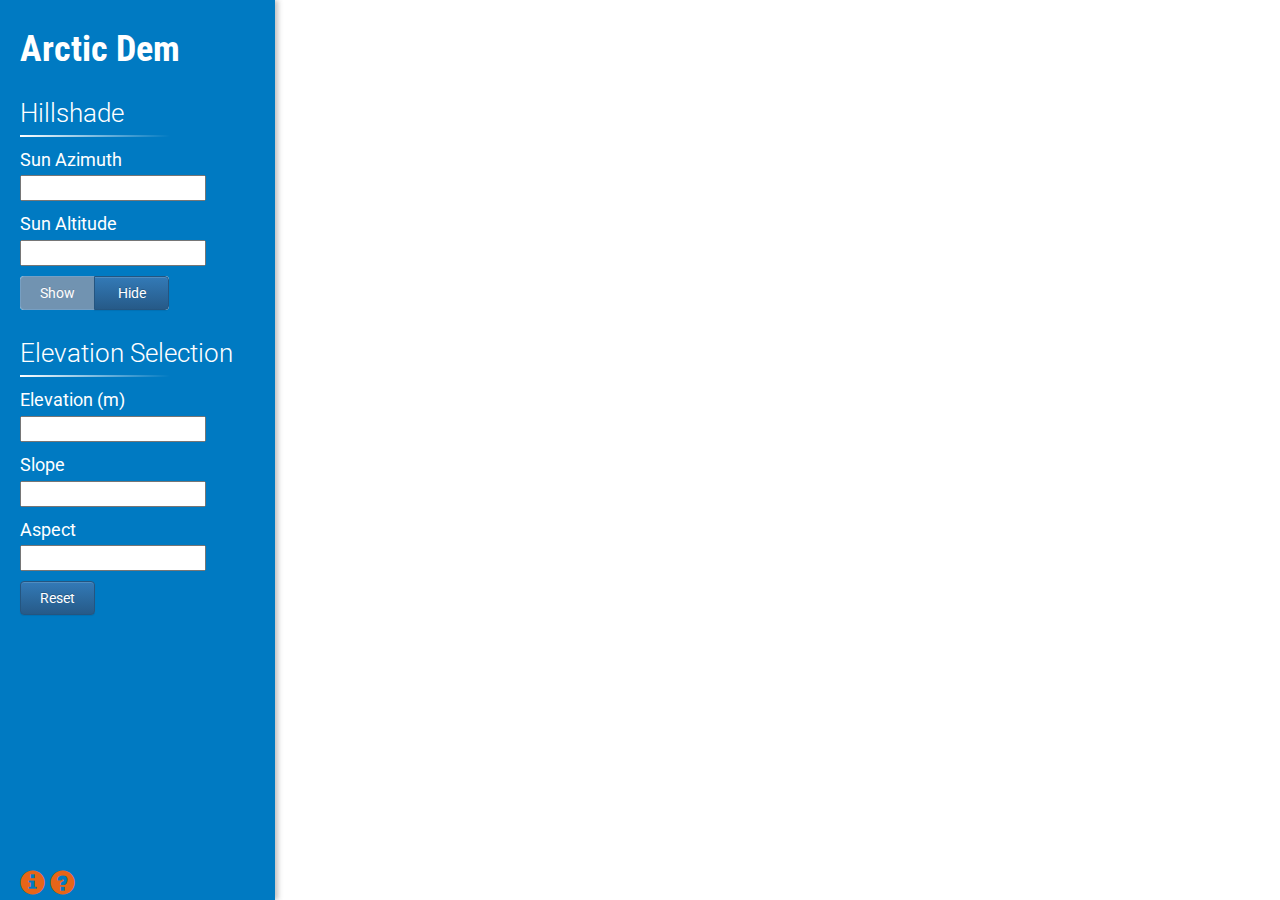
<file: index.html>
﻿<!DOCTYPE html>
<html xmlns='http://www.w3.org/1999/xhtml'>
<head>
    <!--
      Copyright 2016 Esri

      Licensed under the Apache License, Version 2.0 (the "License");
      you may not use this file except in compliance with the License.
      You may obtain a copy of the License at:
      http://www.apache.org/licenses/LICENSE-2.0

      Unless required by applicable law or agreed to in writing, software
      distributed under the License is distributed on an "AS IS" BASIS,
      WITHOUT WARRANTIES OR CONDITIONS OF ANY KIND, either express or implied.
      See the License for the specific language governing permissions and
      limitations under the License.
    -->
    <title>Arctic DEM</title>
    <meta http-equiv='Content-Type' content='text/html; charset=utf-8' />
    <meta name='viewport' content='width=device-width,initial-scale=1,maximum-scale=1,user-scalable=no' />
    <meta name='author' content='Esri' />
    <meta name='keywords' content='' />
    <meta name='description' content='' />
    <link type='image/ico' rel='shortcut icon' href='img/favicon.ico' />
    <link type='image/ico' rel='icon' href='img/favicon.ico' />
    <link type='image/ico' rel='apple-touch-icon' href='img/apple-touch-icon.png' />
    <link type='text/css' rel='stylesheet' href='//fonts.googleapis.com/css?family=Roboto:400,300,500|Roboto+Condensed:400,300,700|Roboto+Slab:400,700'>
    <link type='text/css' rel='stylesheet' href='//js.arcgis.com/3.20compact/esri/css/esri.css' />
    <link type='text/css' rel='stylesheet' href='css/bootstrap.min.css' />
    <link type='text/css' rel='stylesheet' href='css/bootstrap-theme.min.css' />
    <link type='text/css' rel='stylesheet' href='css/bootstrap-slider.min.css' />
    <link type='text/css' rel='stylesheet' href='index.css' />
    <script type='text/javascript' src='js/jquery-2.1.4.min.js'></script>
    <script type='text/javascript' src='js/bootstrap.min.js'></script>
    <script type='text/javascript' src='js/bootstrap-slider.min.js'></script>
    <script type='text/javascript' src='//js.arcgis.com/3.20compact/'></script>
    <script type='text/javascript' src='index.js'></script>
    <script>
        (function (i, s, o, g, r, a, m) {
            i['GoogleAnalyticsObject'] = r; i[r] = i[r] || function () {
                (i[r].q = i[r].q || []).push(arguments)
            }, i[r].l = 1 * new Date(); a = s.createElement(o),
            m = s.getElementsByTagName(o)[0]; a.async = 1; a.src = g; m.parentNode.insertBefore(a, m)
        })(window, document, 'script', '//www.google-analytics.com/analytics.js', 'ga');
        ga('create', 'UA-10866840-23', 'auto');
        ga('send', 'pageview');
    </script>
</head>
<body>
    <div id='right'>
        <div id='map'></div>
    </div>
    <div id='left'>
        <div id='left-scroll'>
            <div id='left-margins'>
                <div id='application-title'><h1 class="app-title">Arctic Dem</h1></div>
                <div id='titleHillshade' class='title'>Hillshade</div>
                <div class='separator'></div>
                <div class=' heading'>Sun Azimuth</div>
                <input id='slider-sun-azimuth' />
                <div class='heading'>Sun Altitude</div>
                <input id='slider-sun-altitude' />
                <div class="btn-group btn-spacing" role="group">
                    <button id='buttonShow' type='button' class='btn btn-primary disabled'>Show</button>
                    <button id='buttonHide' type='button' class='btn btn-primary'>Hide</button>
                </div>
                <div class='title'>Elevation Selection</div>
                <div class='separator'></div>
                <div class='heading'>Elevation (m)</div>
                <input id='slider-elevation' />
                <div class='heading'>Slope</div>
                <input id='slider-slope' />
                <div class='heading'>Aspect</div>
                <input id='slider-aspect' />
                <div class='btn-spacing'>
                    <button id='buttonReset' type='button' class='btn btn-primary'>Reset</button>
                </div>
            </div>
        </div>
        <div id='left-disclaimer'>
            <a tabindex='0' class='info-btn' role='button' title='Disclaimer' data-toggle='popover' data-trigger='focus' data-placement='top'
               data-content='<p>Data courtesy of <a href="http://www.pgc.umn.edu" target="_blank">Polar Geospatial Center</a>. Preliminary, raw data was used in this application. The data has not undergone a Quality Assurance or Quality Check program. Details about the planned data processing may be found on the PGC site. These data must not be used for navigational purposes in their current condition and are used for illustrative purposes only.</p>'>
                <span class='glyphicon glyphicon-info-sign'></span>
            </a>
        </div>
        <div id='left-help'>
            <a tabindex='0' class='info-btn' role='button' title='Instructions' data-toggle='popover' data-trigger='focus' data-placement='top'
               data-content='<p>This application points to a Digital Elevation Model web service and illustrates the ability to dynamically derive alternate products from the elevation model. The application is communicates directly with the raw elevation data rather than using cached images as is typical on web mapping sites.</p><p><b>Under Hillshade:</b><br />Zoom to a location and experiment with changing both the Sun Azimuth (the direction the sun or illumination source where zero indicates due North) and Sun Altitude (the height of the sun in the sky where 0° represents the horizon and 90° directly overhead).</p><p><b>Under Elevation Selection:</b><br />Each one of the listed options <i>Elevation</i>, <i>Slope</i> and <i>Aspect</i> are filters which can be applied to the the Digital Elevation Model. They can be used together to create a logical <i>AND</i> statement.</p><p>Use the elevation slider to create an elevation selection (areas between 100 and 500 meters high) the results are shown in cyan. Make an additional selection using slope, try 0° to 30°. Finally use Aspect to find west facing slopes, try 220° to 300°. The result would be west facing areas with slopes less than 30 degrees between 100 and 500 meters tall.</p><p>The Reset Button clears your selections.</p>'>
                <span class='glyphicon glyphicon-question-sign'></span>
            </a>
        </div>
    </div>
</body>
</html>
</file>
<file: index.css>
﻿/*    
    Copyright 2016 Esri

    Licensed under the Apache License, Version 2.0 (the "License");
    you may not use this file except in compliance with the License.
    You may obtain a copy of the License at

    http://www.apache.org/licenses/LICENSE-2.0

    Unless required by applicable law or agreed to in writing, software
    distributed under the License is distributed on an "AS IS" BASIS,
    WITHOUT WARRANTIES OR CONDITIONS OF ANY KIND, either express or implied.
    See the License for the specific language governing permissions and
    limitations under the License.
*/

html, body {
    padding: 0;
    margin: 0;
    height: 100%;
    width: 100%;
    font-family: 'Roboto', 'Helvetica', 'Arial', sans-serif;
    color: #ffffff;
    overflow:hidden;
    -moz-box-sizing: border-box;
    -webkit-box-sizing: border-box;
    box-sizing: border-box;
}

#left {
    position: absolute;
    left: 0px;
    top: 0px;
    width: 275px;
    bottom: 0px;
    background-color: #007ac2; /*Brand Blue 200*/
    -webkit-box-shadow: 3px 0px 5px 0px rgba(50, 50, 50, 0.3);
    -moz-box-shadow:    3px 0px 5px 0px rgba(50, 50, 50, 0.3);
    box-shadow:         3px 0px 5px 0px rgba(50, 50, 50, 0.3);
}

#left-scroll {
    position: absolute;
    left: 0px;
    top: 0px;
    right: 0px;
    bottom: 40px;
    overflow-y: auto;
    overflow-x: hidden;
}

#left-margins {
    position: absolute;
    left: 20px;
    top: 10px;
    right: 5px;
    bottom: 10px;
    display: inline-block;
}

#left-disclaimer {
    position: absolute;
    left: 20px;
    right: 0px;
    bottom: 10px;
}

#left-help{
    position: absolute;
    left: 50px;
    right: 0px;
    bottom: 10px;
}

#left-help .popover {
    font-size: 12px;
}

#right {
    position: absolute;
    top: 0px;
    left: 275px;
    bottom: 0px;
    right: 0px;
}

#application-title {
    font-size: 40px;
    font-weight: 700;
}

#map {
    position: absolute;
    top: 0px;
    left: 0px;
    bottom: 0px;
    right: 0px;
}

#slider-sun-azimuth-div div.slider-selection.tick-slider-selection,
#slider-sun-azimuth-div div.slider-tick.in-selection,
#slider-sun-altitude-div div.slider-selection.tick-slider-selection,
#slider-sun-altitude-div div.slider-tick.in-selection,
#slider-intensity-div div.slider-selection.tick-slider-selection,
#slider-intensity-div div.slider-tick.in-selection {
    background-image: -webkit-linear-gradient(top, #f9f9f9 0%, #f5f5f5 100%);
    background-image: -o-linear-gradient(top, #f9f9f9 0%, #f5f5f5 100%);
    background-image: linear-gradient(to bottom, #f9f9f9 0%, #f5f5f5 100%);
}

.btn-group {
    background: #fff;
    border-radius: 4px;
}

.btn {
    width: 75px;
}

.btn-spacing{
    margin-top: 10px;
}

.app-title{
    font-family: 'Roboto Condensed', sans-serif;
    font-weight: bold;
}

.title {
    text-align: left;
    font-size: 26px;
    font-weight: 300;
    color: #fff;
    margin-top: 25px;
    margin-bottom: 3px;
}

.heading {
    text-align: left;
    font-size: 18px;
    font-weight: normal;
    color: #fff;
    margin-top: 10px;
    margin-bottom: 3px;
}

.slider.slider-horizontal {
    margin-left: 10px;
    width: 200px;
}

.slider-tick {
    opacity: 1;
}

.separator {
    width: 150px;
    height: 2px;
    background: linear-gradient(to right, rgba(255, 255, 255, 1), rgba(255, 255, 255, 0));
}

.popover a{
    color: #f89927; /*Brand Orange 100*/
}

.popover a:hover{
    color: #f89927; /*Brand Orange 100*/
}

.info-btn{
    font-size: 25px;
    color: #e76518;
}

.info-btn:focus,
.info-btn:hover{
    color: #CE4C00;
}

.info-btn .glyphicon{
    bottom: -15px !important;
    top: auto;
}

.popover-content{
    color: #6e6e6e;       /*Brand Gray 200*/
}

.popover-title{
    background: #b9e0f7; /*Brand Blue 100*/
    color: #6e6e6e;      /*Brand Gray 200*/
}

.esriSimpleSlider{
    background-color: #007ac2; /*Brand Blue 200*/
    color: #fff;
    border: none;
}

.esriSimpleSliderVertical .esriSimpleSliderIncrementButton {
    border-bottom: 1px solid #fff;
}

.esriSimpleSliderIncrementButton:hover,
.esriSimpleSliderDecrementButton:hover{
    background: #0061A9; /*Darken brand blue 200 by 10%*/
}

.slider-handle{
    text-shadow: 0 -1px 0 rgba(0, 0, 0, 0.25);
    background-color: #e76518;
    background-image: -moz-linear-gradient(top, #f36f20, #d5570b);
    background-image: -webkit-gradient(linear, 0 0, 0 100%, from(#f36f20), to(#d5570b));
    background-image: -webkit-linear-gradient(top, #f36f20, #d5570b);
    background-image: -o-linear-gradient(top, #f36f20, #d5570b);
    background-image: linear-gradient(to bottom, #f36f20, #d5570b);
    background-repeat: repeat-x;
    filter: progid:DXImageTransform.Microsoft.gradient(startColorstr='#fff36f20', endColorstr='#ffd5570b', GradientType=0);
    border-color: #d5570b #d5570b #8c3908;
    border-color: rgba(0, 0, 0, 0.1) rgba(0, 0, 0, 0.1) rgba(0, 0, 0, 0.25);
    *background-color: #d5570b;
    /* Darken IE7 buttons by default so they stand out more given they won't have borders */
    filter: progid:DXImageTransform.Microsoft.gradient(enabled = false);
}
</file>
